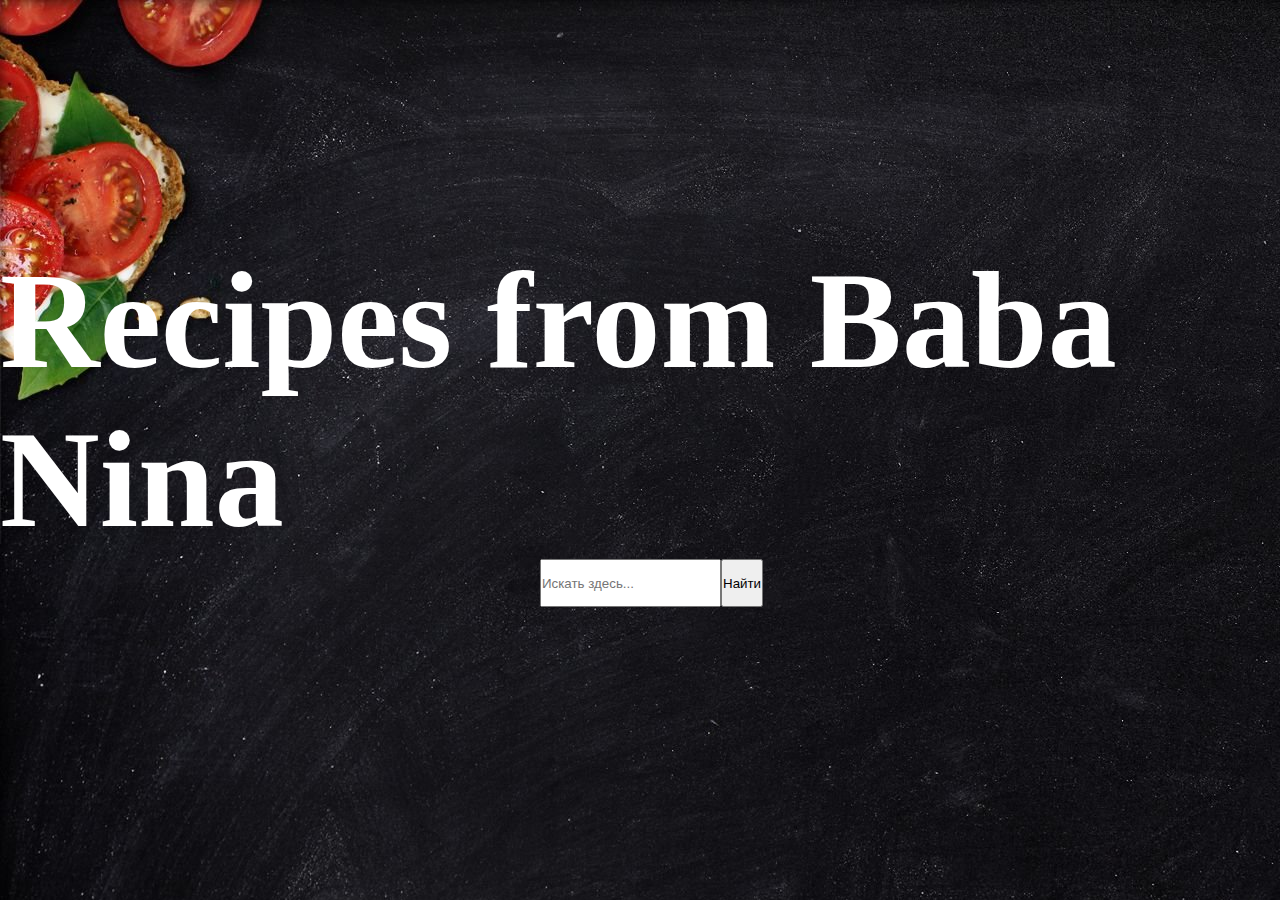
<file: index.html>
<!DOCTYPE html>
<html lang="ru">
<head>
    <meta charset="UTF-8">
    <meta name="viewport" content="width=device-width, initial-scale=1.0">
    <title>Document</title>
    <link rel="stylesheet" href="style.css">
    <script src="index.js"></script>
</head>
<body>
    <div class="welcome">
        <h1>Recipes from Baba Nina</h1>
        <div class="search">
            <form action="" method="get">
                <input name="text" placeholder="Искать здесь..." type="search">
                <button type="sumbit">Найти</button>
            </form>
        </div>
    </div>
   
    <div class="ABOBAS">
        
    </div>
    
    
</body>
</html>
</file>
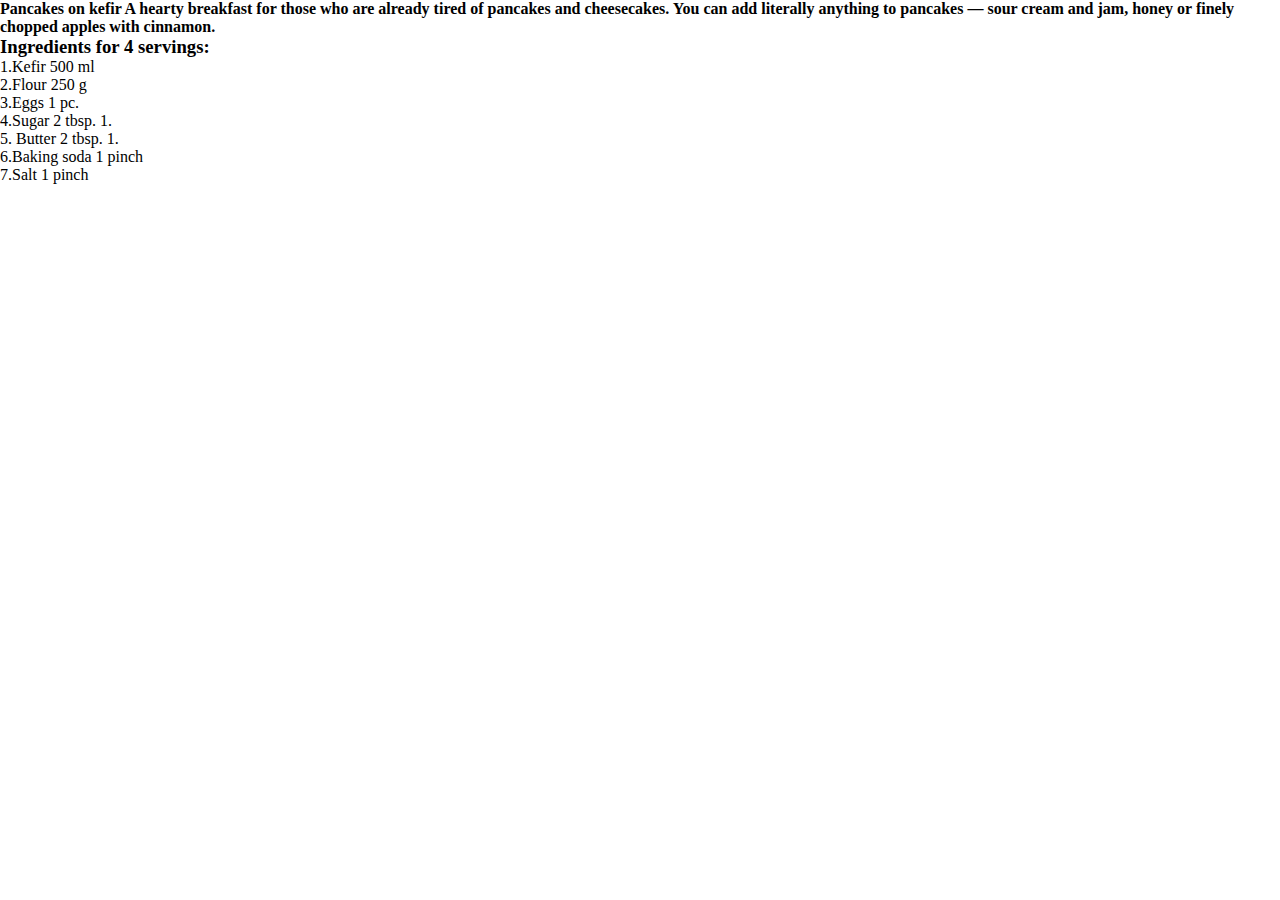
<file: ingredients1.html>
<!DOCTYPE html>
<html lang="ru">
<head>
    <meta charset="UTF-8">
    <meta name="viewport" content="width=device-width, initial-scale=1.0">
    <title>ABOBAS</title>

    <link rel="stylesheet" href="style.css">
    <script src="index.js"></script>
</head>
<body>
    <div class="ABOBAS"></div>
    <h4>Pancakes on kefir
        A hearty breakfast for those who are already tired of pancakes and cheesecakes. 
        You can add literally anything to pancakes — sour cream and jam, honey or finely chopped apples with cinnamon.</h4>
    

    <h3>Ingredients for 4 servings:</h3>

    <li>1.Kefir 500 ml</li>
    <li>2.Flour 250 g</li>
    <li>3.Eggs 1 pc.</li>
    <li>4.Sugar 2 tbsp. 1.</li>
    <li>5. Butter 2 tbsp. 1.</li>
    <li>6.Baking soda 1 pinch</li>
    <li>7.Salt 1 pinch</li>
</body>
</html>
</file>
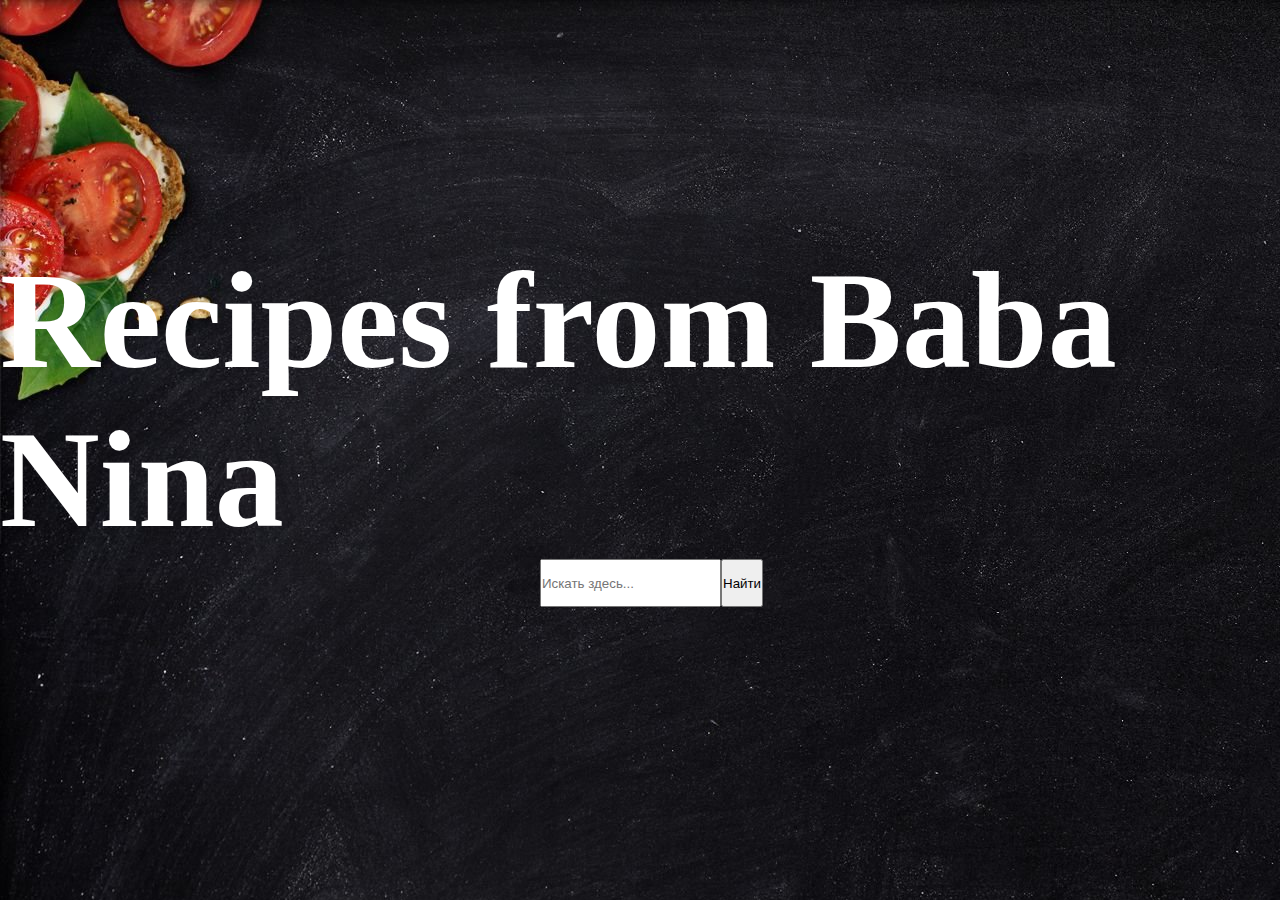
<file: receipt1.html>
<!DOCTYPE html>
<html lang="ru">
<head>
    <meta charset="UTF-8">
    <meta name="viewport" content="width=device-width, initial-scale=1.0">
    <title>Document</title>
    <link rel="stylesheet" href="style.css">
    <script src="index.js"></script>
</head>
<body>
    <div class="welcome">
        <h1>Recipes from Baba Nina</h1>
        <div class="search">
            <form action="" method="get">
                <input name="text" placeholder="Искать здесь..." type="search">
                <button type="sumbit">Найти</button>
            </form>
        </div>
    </div>
   
    
    
    
</body>
</html>
</file>
<file: style.css>
* {
    padding: 0;
    margin: 0;
}

.welcome {
    height: 100vh;
    background: url("Еда.jpg");
    color: #fff;
    display: flex;
    align-items: center;
    justify-content: center;
    /* padding-top: -100px; */
    font-size: 69px;
    flex-direction: column;
}

.ABOBAS {
    background: url("Еда.jpg");
}

.h4{
    text-align: left;
}

.search {
    height: 100px;
    color: #fff;
    display: flex;
    align-items: top;
    justify-content: top;
    font-size: 69px;
    width: 200px;
}

.search form {
    height: 3rem;
    display: flex;
    flex-direction: row;
    
}
</file>
